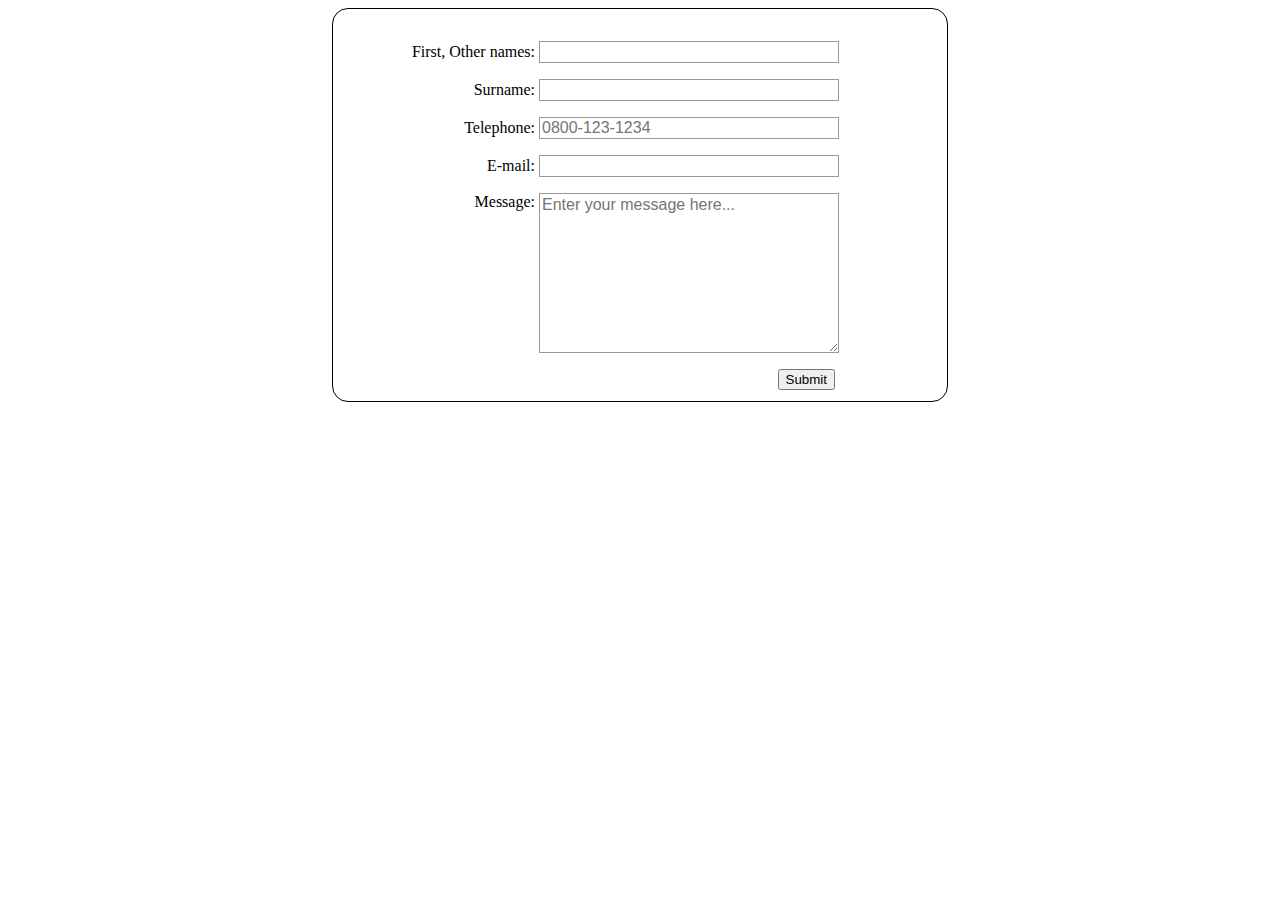
<file: forms.html>
<!DOCTYPE html>
<html lang="en-US">
  <head>
    <meta charset="utf-8" />
    <title>Hillcrest Forte Services Company | Contact Us</title>
    <meta name="viewport" content="width=device-width, initial-scale=1" />
    <link rel="stylesheet" href="/forms.css" />
  </head>
  <body>
    <div id="feedback"></div>
    <form action="/my-ContactUs-form-page" method="post">
      <ul>
        <li>
          <label for="fname">First, Other names:</label>
          <input type="text" id="fname" name="f_name" required />
        </li>
        <li>
          <label for="surname">Surname:</label>
          <input type="text" id="surname" name="s_name" required />
        </li>
        <li>
          <label for="phone">Telephone:</label>
          <input
            type="tel"
            id="phone"
            name="phone_no"
            placeholder="0800-123-1234"
            pattern="[0-9]{4}-[0-9]{3}-[0-9]{4}"
            required
          />
          <!-- <small>Format: 123-456-7890</small> -->
        </li>
        <li>
          <label for="mail">E-mail:</label>
          <input type="email" id="mail" name="user_email" required />
        </li>
        <li>
          <label for="msg">Message:</label>
          <textarea
            placeholder="Enter your message here..."
            id="msg"
            name="user_message"
            required
          ></textarea>
        </li>
        <li class="f-button">
          <button type="submit">Submit</button>
        </li>
      </ul>
    </form>
    <script>
      // get the feedback div element so we can do something with it.
      const feedbackElement = document.getElementById("feedback");
      // get the form so we can read what was entered in it.
      const formElement = document.forms[0];
      // add a 'listener' to wait for a submission of our form. When that happens run the code below.
      formElement.addEventListener("submit", function (e) {
        // stop the form from doing the default action
        e.preventDefault();
        // set the contents of our feedback element to a message letting the user know the form was submitted successfully. Notice that we pull the name that was entered in the form to personalize the message!
        feedbackElement.innerHTML =
          "Hello " +
          formElement.fname.value +
          "! Thank you for your message. We will get back with you as soon as possible!";
        // make the feedback element visible.
        feedbackElement.style.display = "block";
        // add a class to move everything down so our message doesn't cover it.
        document.body.classList.toggle("moveDown");
      });
    </script>
  </body>
</html>
</file>
<file: forms.css>
/* CSS Styles for forms.html */

form {
  /* Center the form on the page */
  margin: 0 auto;
  width: 550px;
  /* Form outline */
  padding: 2em;
  border: 1px solid black;
  border-radius: 1em;
}

ul {
  list-style: none;
  padding: 0;
  margin: 0;
}

form li + li {
  margin-top: 1em;
}

label {
  /* Uniform size & alignment */
  display: inline-block;
  width: 170px;
  text-align: right;
}

input,
textarea {
  /* To make sure that all text fields have the same font settings
     By default, textareas have a monospace font */
  font: 1em sans-serif;

  /* Uniform text field size */
  width: 300px;
  box-sizing: border-box;

  /* Match form field borders */
  border: 1px solid #999;
}

input:focus,
textarea:focus {
  /* Additional highlight for focused elements */
  border-color: #000;
}

textarea {
  /* Align multiline text fields with their labels */
  vertical-align: top;

  /* Provide space to type some text */
  height: 10em;
}

button {
  /* This extra margin represent roughly the same space as the space
     between the labels and their text fields */
  float: right;
  margin-right: 6em;
  margin-bottom: 50px;
}

#feedback {
    background-color: antiquewhite;
    position: absolute;
    top: 0;
    left: 0;
    right: 0;
    padding: .5em;
    /* make this element invisible until we are ready for it */
    display: none;
        
}
.moveDown {
    margin-top: 3em;
}
</file>
